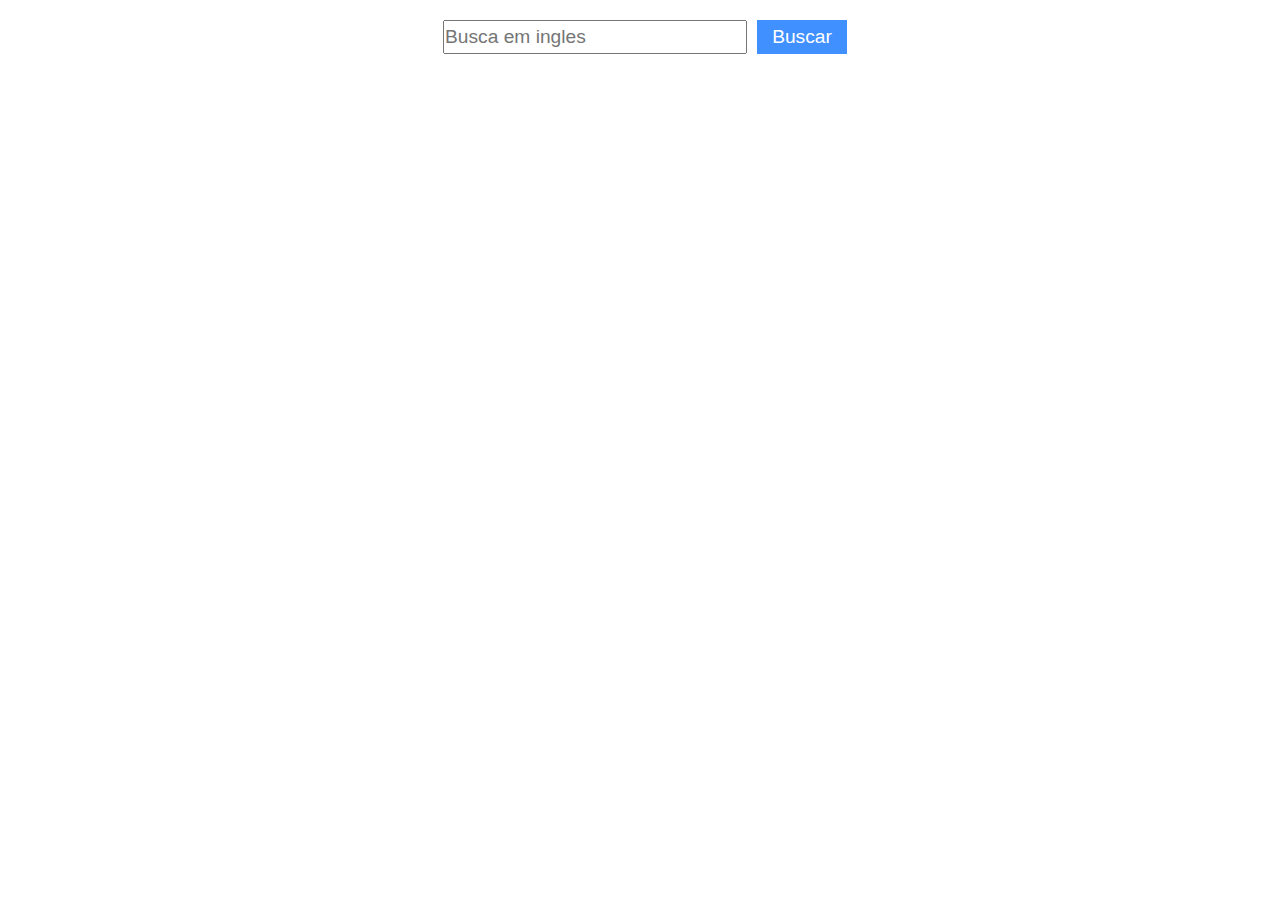
<file: Covid19_Rastreador/index.html>
<!DOCTYPE html>
<html lang="en">
<head>
    <meta charset="UTF-8">
    <meta name="viewport" content="width=device-width, initial-scale=1.0">
    <title>Covid-19 Rastreador</title>
    <link rel="stylesheet" href="style.css">
</head>
<body>
    <div class="inputBox">
        <input type="text" id="getText" placeholder="Busca em ingles">
        <button id="btn">Buscar</button>
    </div>
    <div class="data">

    </div>
    <script src="index.js"></script>
</body>
</html>
</file>
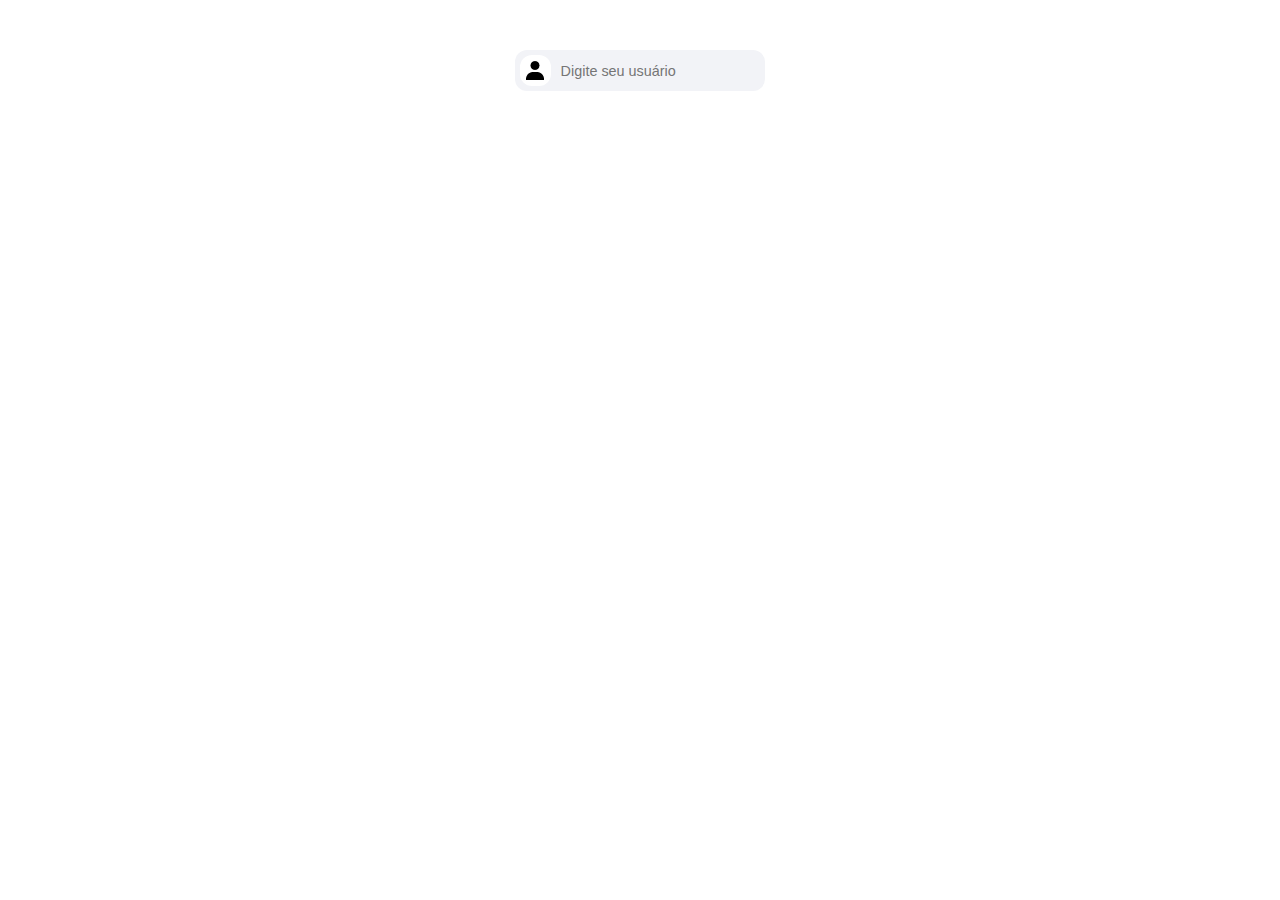
<file: InputEfeito/index.html>
<!DOCTYPE html>
<html lang="en">

<head>
    <meta charset="UTF-8">
    <meta name="viewport" content="width=device-width, initial-scale=1.0">
    <title>Input Effeito</title>
    <link rel="stylesheet" href="style.css">
</head>

<body>
    <div class="con-input">
        <input type="text" placeholder="Digite seu usuário">
        <i class="bx bx-user icon">
            <img
                src="[data-uri]" />
        </i>
        <div class="bg"></div>
    </div>
    </div>
</body>
</html>
</file>
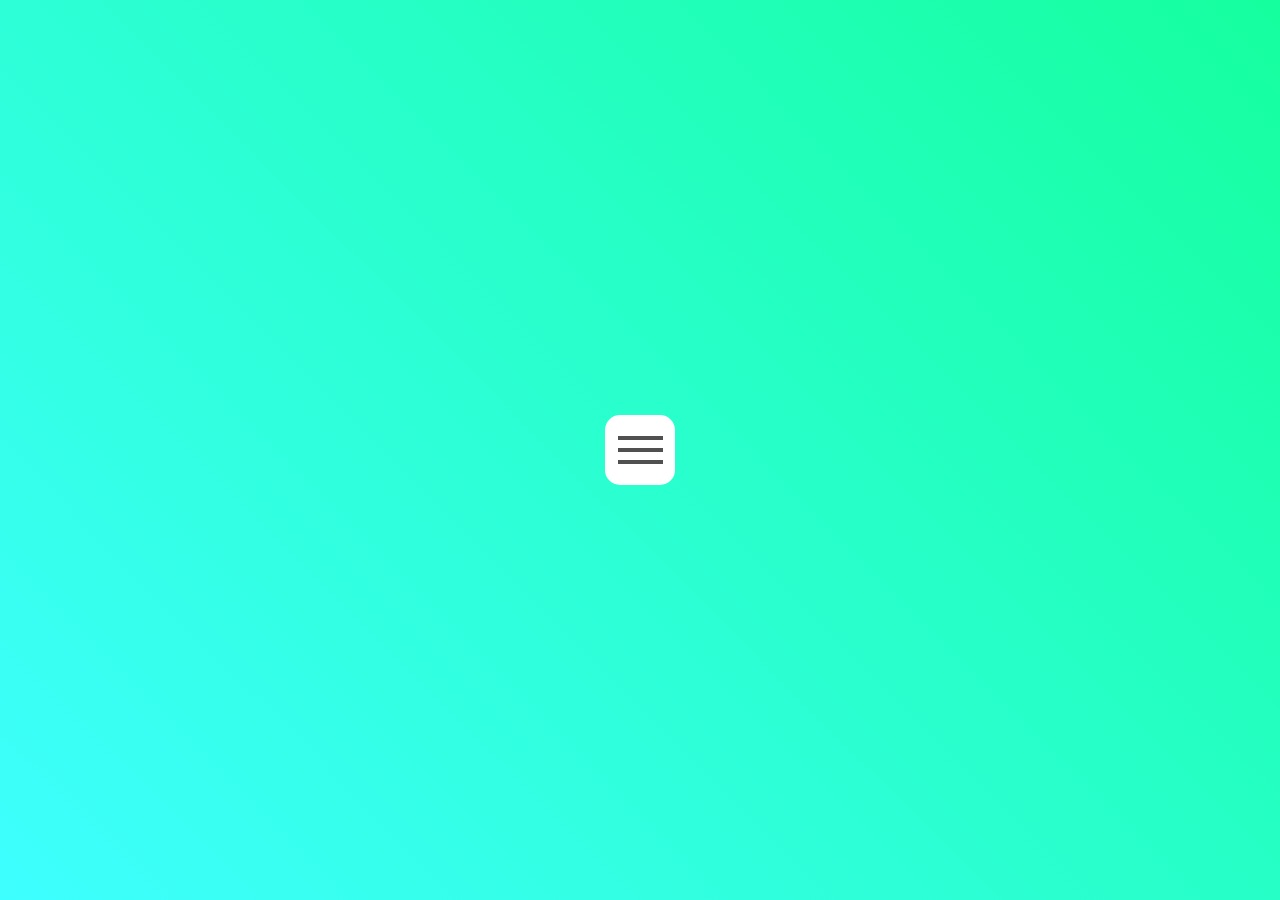
<file: MenuHamburger/MenuHamburger.html>
<!DOCTYPE html>
<html lang="pt-BR">

<head>
    <meta charset="UTF-8">
    <meta name="viewport" content="width=device-width, initial-scale=1.0">
    <link rel="stylesheet" href="style.css">
    <title>Menu Hamburger</title>
</head>

<body>
    <div class="main">
        <div class="menu">
            <input type="checkbox" name="" id="">
            <span></span>
            <span></span>
            <span></span>
            <span></span> 
        </div>
    </div>
</body>

</html>
</file>
<file: Covid19_Rastreador/style.css>
* {
    margin: 0;
    padding: 0;
}

.inputBox {
    width: 500px;
    margin: 20px auto;
    display: flex;
    justify-content: center;
}

.inputBox input {
    width: 300px;
    height: 30px;
    margin: 0 10px;
    font-size: 1.2rem;
}

.inputBox button {
    width: 90px;
    height: 34px;
    background: rgb(65,144,255);
    color: white;
    border: none;
    font-size: 1.2rem;
}

.data {
    width: 800px;
    margin: 0 auto;
}

.box .head {
    border: 1px solid black;
    border-radius: 15px;
    padding: 10px 20px;
    text-align: center;
}

.box .head span {
    font-size: 2rem;
}

.total {
    display: flex;
    width: 800px;
    height: 200px;
    justify-content: space-between;
}

.total div {
    margin-top: 20px;
    width: 30%;
    height: 200px;
    font-size: 2rem;
    text-align: center;
    background-color: rgb(137, 137, 137);
    color: white;
}

.total div p {
    margin: 50px 0 10px 0;
}

.total div:nth-child(1){
    background: #41a7ff;
}

.total div:nth-child(2){
    background: #ff3434;
}

.total div:nth-child(3){
    background: #32b336;
}

.new {
    margin-top: 60px;
    display: flex;
    width: 800px;
    height: 200px;
    justify-content: space-between;
}

.new div {
    width: 30%;
    height: 200px;
    background-color: rgb(65,144,255);
    color: white;
    font-size: 2rem;
    text-align: center;
}

.new div p {
    margin: 50px 0 10px 0;
}

.new div:nth-child(1){
    background: #d83f3f;
}

.new div:nth-child(2){
    background: #ff0053;
}

.new div:nth-child(3){
    background: #ffa501;
}
</file>
<file: InputEfeito/style.css>
.con-input{
    background: rgb(242, 243, 247);
    display: flex;
    align-items: center;
    justify-content: center;
    padding: 5px;
    border-radius: 12px;
    position: relative;
    width: 240px;  
    margin: 50px auto;
}

.con-input input {
    border: 0px;
    background: transparent;
    outline: none;
    font-size: .9rem;
    font-family: sans-serif;
    margin-left: 8px;
    width: 200px;
    transition: all .25s ease;
}

.con-input input:focus ~.bg {
    border: 2px solid #000;
}
.con-input input:focus ~ i {
    transform: translate(0,-8px);
    box-shadow: 0px 8px 20px 0px rgba(0,0,0,.15);
} 

.con-input i.icon {
    order: -1;
    background: #fff;
    border-radius: 12px;
    display: flex;
    align-items: center;
    justify-content: center;
    width: 31px;
    height: 31px;
    z-index: 20;
    transition: all .25s ease;
}

.bg {
    margin: 0 auto;
    background: transparent;
    width: 100%;
    height: 100%;
    position: absolute;
    z-index: 1;
    margin: auto;
    left: 0px;
    top: 0px;
    pointer-events: none;
    border-radius: inherit;
    box-sizing: border-box;
    border: 2px solid transparent;
    transition: all .25s ease;
    
}
</file>
<file: MenuHamburger/style.css>
* {
    margin: 0;
    padding: 0;
}

body {
    background: linear-gradient(45deg, #3effff, #15ff9e);
}

.main {
    display: flex;
    justify-content: center;
    align-items: center;
    width: 100%;
    height: 100vh;
}

.menu {
    width: 70px;
    height: 70px;
    background: white;
    border-radius: 15px;
    display: flex;
    justify-content: center;
    align-items: center;
}

.menu span {
    position: absolute;
    width: 45px;
    height: 4px;
    background: rgb(80, 80, 80);
}

.menu input {
    width: 100%;
    height: 100%;
    opacity: 0;
    cursor: pointer;
    z-index: 1;
}

.menu span:nth-child(2) {
    transform: translateY(-12px);
    transition: all 0.2s;
}

.menu span:nth-child(5) {
    transform: translateY(12px);
    transition: all 0.2s;
}

.menu input:checked ~ span:nth-child(2) {
    opacity: 0;
}

.menu input:checked ~ span:nth-child(5) {
    opacity: 0;
}

.menu span:nth-child(3) {
    transform: rotate(0);
    transition: all 0.4s;
}

.menu span:nth-child(4) {
    transition: rotate(0);
    transition: all 0.4s;
}

.menu input:checked ~span:nth-child(3) {
    transform: rotate(45deg);
}

.menu input:checked ~ span:nth-child(4) {
    transform: rotate(-45deg);
}
</file>
